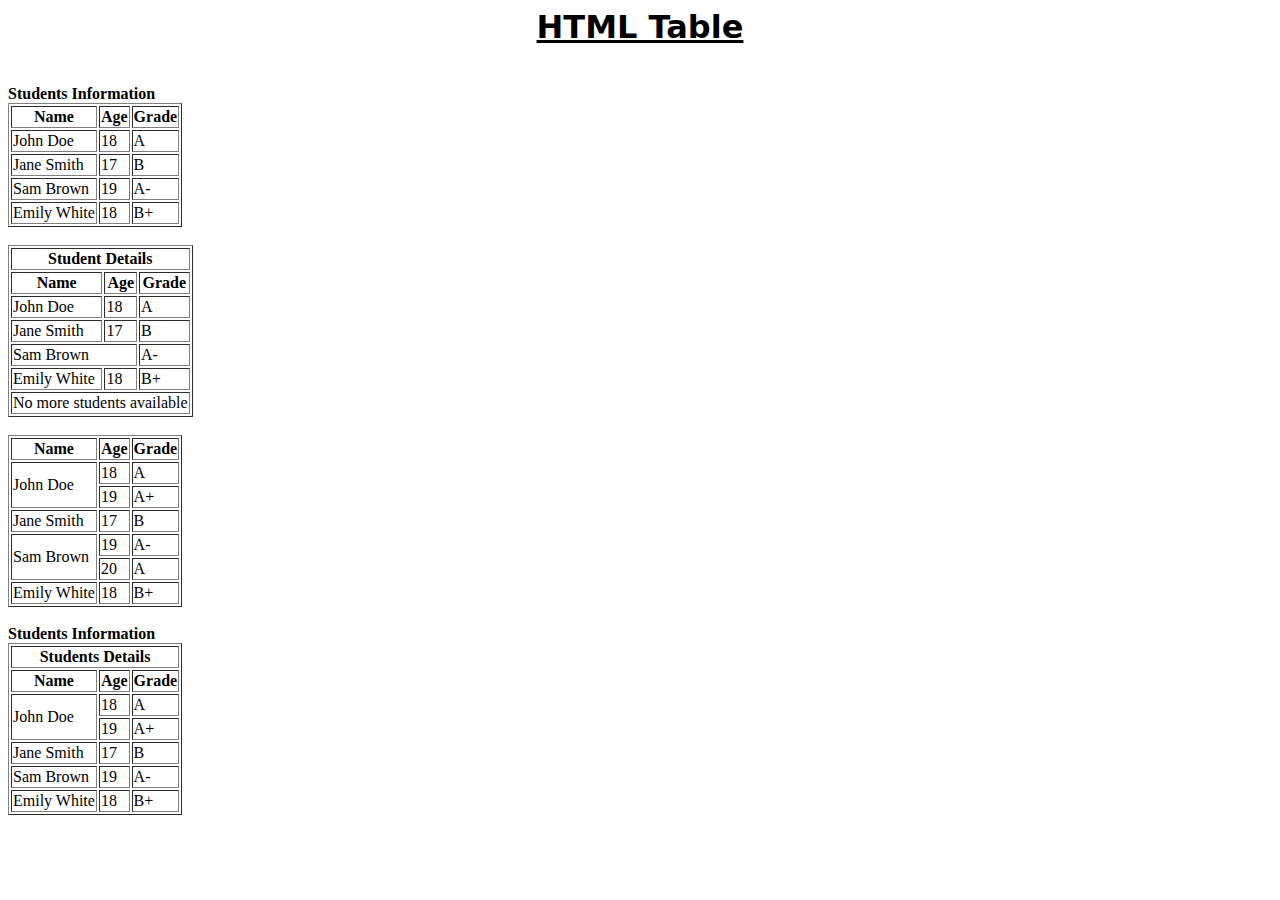
<file: ตาราง.html>
<html lang="en" class=""><head>
    <meta charset="UTF-8">
    <meta name="viewport" content="width=device-width, initial-scale=1.0">
    <title>ตาราง</title>
    <link rel="icon" href="settings.png">
<body>
    <h1 style="text-align: center; font-family: system-ui, -apple-system, BlinkMacSystemFont, 'Segoe UI', Roboto, Oxygen, Ubuntu, Cantarell, 'Open Sans', 'Helvetica Neue', sans-serif;">
        <ins>HTML Table</ins></h1>
    <br>

    <label for=""><B>Students Information</B></label>
    <table border="1">
        <tbody><tr>
            <th>Name</th>
            <th>Age</th>
            <th>Grade</th>
        </tr>
        <tr>
            <td>John Doe</td>
            <td>18</td>
            <td>A</td>
        </tr>
        <tr>
            <td>Jane Smith</td>
            <td>17</td>
            <td>B</td>
        </tr>
        <tr>
            <td>Sam Brown</td>
            <td>19</td>
            <td>A-</td>
        </tr>
        <tr>
            <td>Emily White</td>
            <td>18</td>
            <td>B+</td>
        </tr>
    </tbody></table><br>

    <table border="1">
        <tbody><tr>
            <th colspan="3">Student Details</th>
        </tr>
        <tr>
            <th>Name</th>
            <th>Age</th>
            <th>Grade</th>
        </tr>
        <tr>
            <td>John Doe</td>
            <td>18</td>
            <td>A</td>
        </tr>
        <tr>
            <td>Jane Smith</td>
            <td>17</td>
            <td>B</td>
        </tr>
        <tr>
            <td colspan="2">Sam Brown</td>
            <td>A-</td>
        </tr>
        <tr>
            <td>Emily White</td>
            <td>18</td>
            <td>B+</td>
        </tr>
        <tr>
            <td colspan="3">No more students available</td>
        </tr>
    </tbody></table><br>

    <table border="1">
        <tbody><tr>
            <th>Name</th>
            <th>Age</th>
            <th>Grade</th>
        </tr>
        <tr>
            <td rowspan="2">John Doe</td>
            <td>18</td>
            <td>A</td>
        </tr>
        <tr>
            <td>19</td>
            <td>A+</td>
        </tr>
        <tr>
            <td>Jane Smith</td>
            <td>17</td>
            <td>B</td>
        </tr>
        <tr>
            <td rowspan="2">Sam Brown</td>
            <td>19</td>
            <td>A-</td>
        </tr>
        <tr>
            <td>20</td>
            <td>A</td>
        </tr>
        <tr>
            <td>Emily White</td>
            <td>18</td>
            <td>B+</td>
        </tr>
    </tbody></table><br>

    <label for=""><B>Students Information</B></label>
    <table border="1">
        <tbody><tr>
            <th colspan="3">Students Details</th>
        </tr>
        <tr>
            <th>Name</th>
            <th>Age</th>
            <th>Grade</th>
        </tr>
        <tr>
            <td rowspan="2">John Doe</td>
            <td>18</td>
            <td>A</td>
        </tr>
        <tr>
            <td>19</td>
            <td>A+</td>
        </tr>
        <tr>
            <td>Jane Smith</td>
            <td>17</td>
            <td>B</td>
        </tr>
        <tr>
            <td>Sam Brown</td>
            <td>19</td>
            <td>A-</td>
        </tr>
        <tr>
            <td>Emily White</td>
            <td>18</td>
            <td>B+</td>
        </tr>
    </tbody></table>
    


</body></html>
</file>
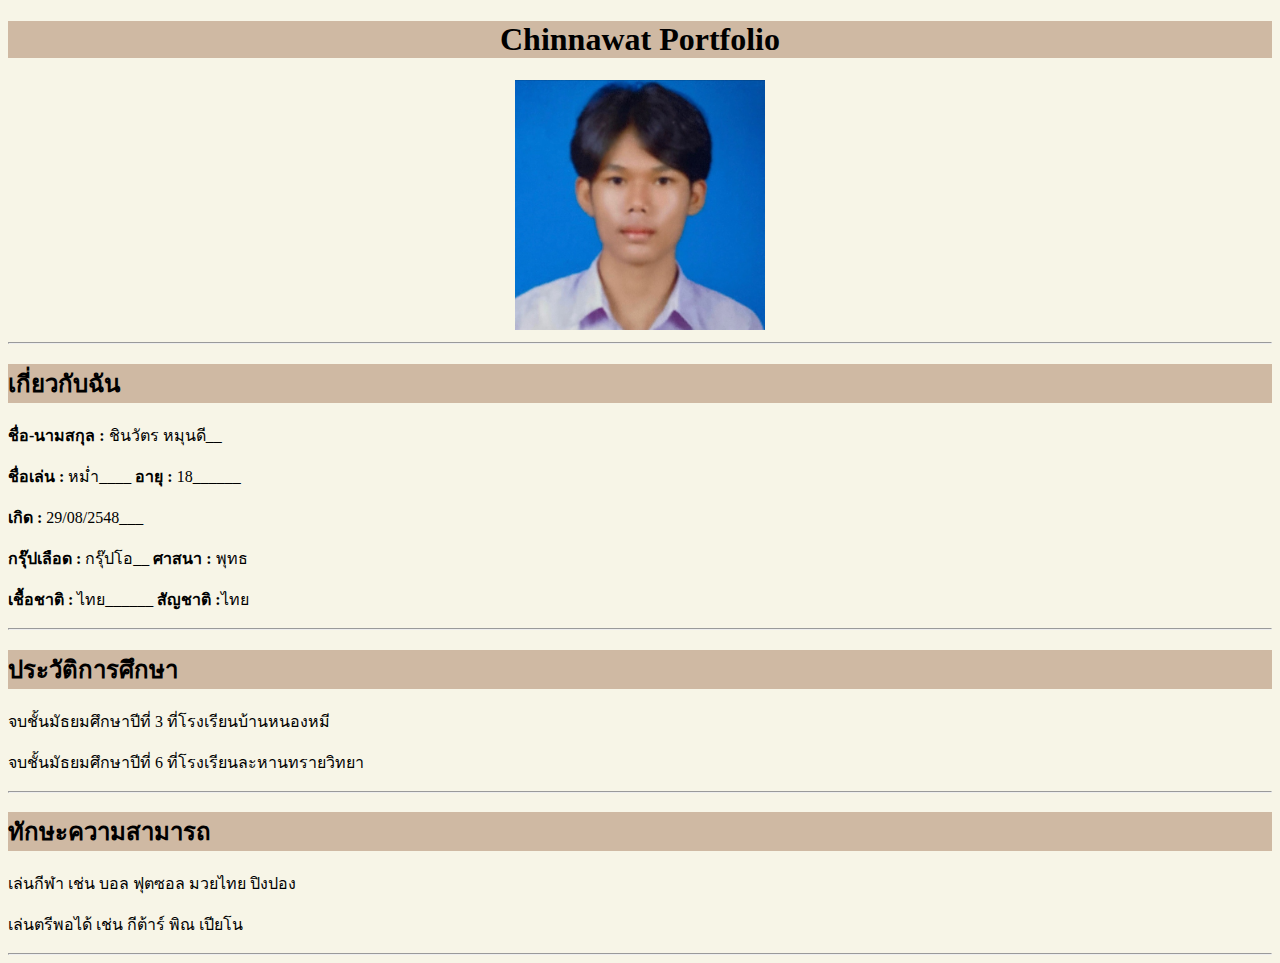
<file: พอร์ตฟอลิโอ .html>
<!DOCTYPE html>
<html lang="en">
<head>
    <meta charset="UTF-8">
    <meta name="viewport" content="width=device-width, initial-scale=1.0">
    <title>Portfolio</title>
    <link rel="stylesheet" href="p.css">
    <link rel="icon" href="archive.png">
</head>
<body style="background-color: rgb(247, 245, 231);">
     <h1 style="background-color: rgb(207, 185, 163);"> <center>Chinnawat Portfolio</center></h1>
     <center>
     <img src="IMG_4023.jpg"  width="250" height="250"></center>
     <hr>
     <h2>เกี่ยวกับฉัน</h2>
     <b>ชื่อ-นามสกุล :</b>  ชินวัตร หมุนดี__
     <p><b>ชื่อเล่น :</b>  หม่ำ____
     <b>อายุ :</b> 18______  </p>
     <p><b>เกิด :</b>  29/08/2548___</p>
     <p><b>กรุ๊ปเลือด :</b> กรุ๊ปโอ__
     <b>ศาสนา :</b>  พุทธ</p>
     <p><b>เชื้อชาติ :</b>  ไทย______
     <b>สัญชาติ :</b>ไทย</p>
     <hr>
     <h2>ประวัติการศึกษา</h2>
     <p>จบชั้นมัธยมศึกษาปีที่ 3 ที่โรงเรียนบ้านหนองหมี <p>
        จบชั้นมัธยมศึกษาปีที่ 6 ที่โรงเรียนละหานทรายวิทยา
     </p></p>
     <hr>
     <h2>ทักษะความสามารถ</h2>
     <p>เล่นกีฬา เช่น บอล ฟุตซอล มวยไทย ปิงปอง</p>
     <p>เล่นตรีพอได้ เช่น กีต้าร์ พิณ เปียโน</p>
     <hr>
  
    
    </body>
    
</html>
</file>
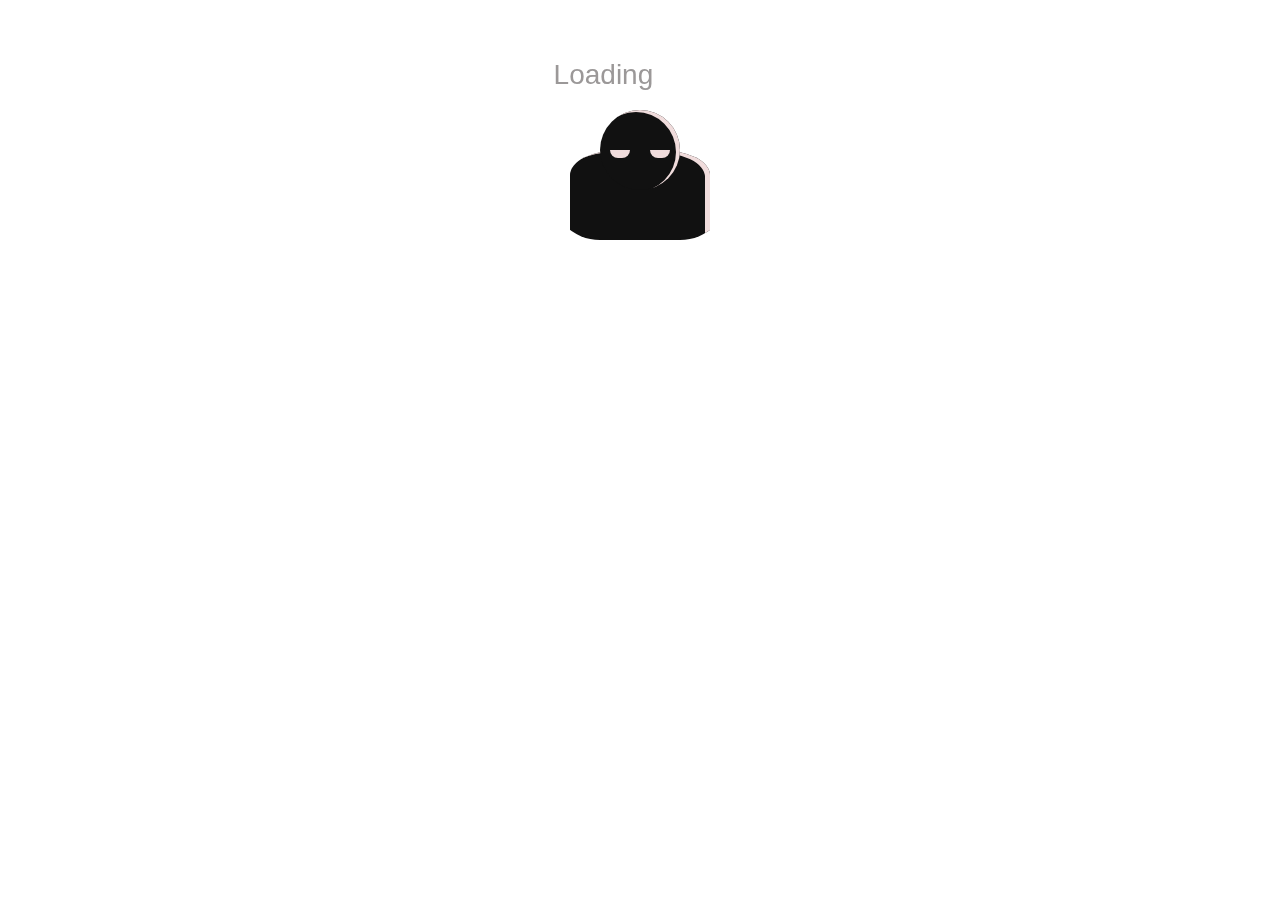
<file: สำเร็จ.html>
<!DOCTYPE html>
<html lang="en">
<head>
    <meta charset="UTF-8">
    <meta name="viewport" content="width=device-width, initial-scale=1.0">
    <title>ยินดีต้อนรับ</title>
    <link rel="icon" href="motivate.png">
    <link rel="stylesheet" href="n.css">
</head>
<body>
  <div class="container"></div>

  <div class="circ">
    <div class="load">Loading . . . </div>
    <div class="hands"></div>
    <div class="body"></div>
    <div class="head">
      <div class="eye"></div>
    </div>
  </div>
</body>
</html>
</file>
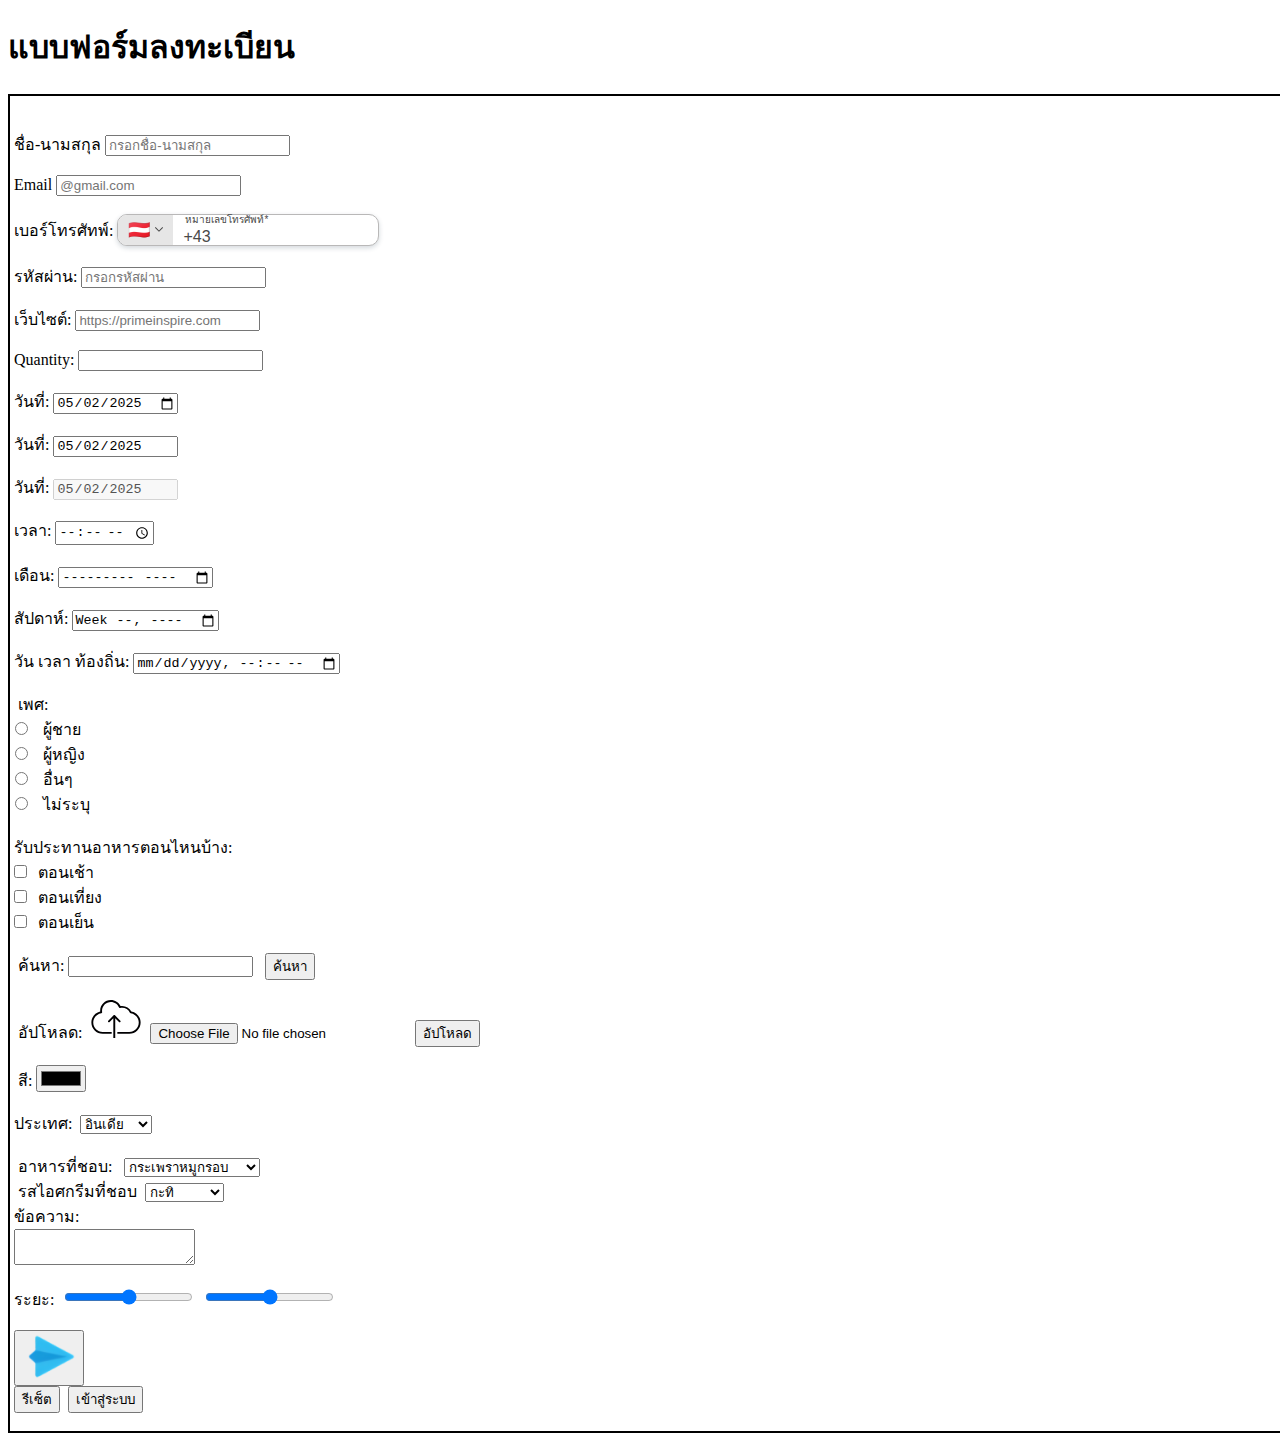
<file: แบบฟอร์ม.html>
<!DOCTYPE html>
<html lang="en">
<head>
    <meta charset="UTF-8">
    <meta name="viewport" content="width=device-width, initial-scale=1.0">
    
    <title>แบบฟอร์ม</title>
    <link rel="icon" href="task.png">
    <link rel="stylesheet" href="b.css">
    
</head>
<body>
    <form action="สำเร็จ.html">
        <h1>แบบฟอร์มลงทะเบียน</h1>
        <div style="border: 2px solid; overflow: auto; width: 1845px; height: auto; " >
        <br></br>
        &nbsp;<label for="name">ชื่อ-นามสกุล</label>
              <input type="text" id="name" name="name " placeholder="กรอกชื่อ-นามสกุล"><br></br>

        &nbsp;<label for="gmail">Email</label>
        <input type="gmail" id="gmail" name="gmail" placeholder="@gmail.com" required> <br><br>
        
        &nbsp;<label for="phone">เบอร์โทรศัทพ์:</label>
        <div class="ui-wrapper">
            <input checked="" id="Austria" name="flag" type="radio">
            <input id="Thailand" name="flag" type="radio">
            <input id="Belgium" name="flag" type="radio">
            <input id="Bulgaria" name="flag" type="radio">
            <input id="Croatia" name="flag" type="radio">
            <input id="Cyprus" name="flag" type="radio">
            <input id="Czech" name="flag" type="radio">
            <input id="Denmark" name="flag" type="radio">
            <input id="Estonia" name="flag" type="radio">
            <input id="Finland" name="flag" type="radio">
            <input id="France" name="flag" type="radio">
            <input id="Germany" name="flag" type="radio">
            <input id="Greece" name="flag" type="radio">
            <input id="Hungary" name="flag" type="radio">
            <input id="Iceland" name="flag" type="radio">
            <input id="Ireland" name="flag" type="radio">
            <input id="Italy" name="flag" type="radio">
            <input id="Latvia" name="flag" type="radio">
            <input id="Liechtenstein" name="flag" type="radio">
            <input id="Lithuania" name="flag" type="radio">
            <input id="Luxembourg" name="flag" type="radio">
            <input id="Malta" name="flag" type="radio">
            <input id="Netherlands" name="flag" type="radio">
            <input id="Norway" name="flag" type="radio">
            <input id="Poland" name="flag" type="radio">
            <input id="Portugal" name="flag" type="radio">
            <input id="Romania" name="flag" type="radio">
            <input id="Slovakia" name="flag" type="radio">
            <input id="Slovenia" name="flag" type="radio">
            <input id="Spain" name="flag" type="radio">
            <input id="Sweden" name="flag" type="radio">
            <input class="dropdown-checkbox" name="dropdown" id="dropdown" type="checkbox">
            <label class="dropdown-container" for="dropdown"></label>
            <div class="input-wrapper">
                <legend>
                  <label for="phonenumber">
                    หมายเลขโทรศัพท์*
                  </label>
                </legend>
                <div class="textfield">
                    <input pattern="\d+" maxlength="11" id="phonenumber" type="text">
                    <span class="invalid-msg">This is not a valid phone number</span>
                </div>
            </div>
            <div class="select-wrapper">
                <ul>
                    <li class="Austria"><label for="Austria"><span>🇦🇹</span>Austria (+43)</label></li>
                    <li class="Thailand"><label for="Thailand"><span>🇹🇭</span>Thailand (+66)</label></li>
                    <li class="Belgium"><label for="Belgium"><span>🇧🇪</span>Belgium (+32)</label></li>
                    <li class="Bulgaria"><label for="Bulgaria"><span>🇧🇬</span>Bulgaria (+359)</label></li>
                    <li class="Croatia"><label for="Croatia"><span>🇭🇷</span>Croatia (+385)</label></li>
                    <li class="Cyprus"><label for="Cyprus"><span>🇨🇾</span>Cyprus (+357)</label></li>
                    <li class="Czech"><label for="Czech"><span>🇨🇿</span>Czech Republic (+420)</label></li>
                    <li class="Denmark"><label for="Denmark"><span>🇩🇰</span>Denmark (+45)</label></li>
                    <li class="Estonia"><label for="Estonia"><span>🇪🇪</span>Estonia (+372)</label></li>
                    <li class="Finland"><label for="Finland"><span>🇫🇮</span>Finland (+358)</label></li>
                    <li class="France"><label for="France"><span>🇫🇷</span>France (+33)</label></li>
                    <li class="Germany"><label for="Germany"><span>🇩🇪</span>Germany (+49)</label></li>
                    <li class="Greece"><label for="Greece"><span>🇬🇷</span>Greece (+30)</label></li>
                    <li class="Hungary"><label for="Hungary"><span>🇭🇺</span>Hungary (+36)</label></li>
                    <li class="Iceland"><label for="Iceland"><span>🇮🇸</span>Iceland (+354)</label></li>
                    <li class="Ireland"><label for="Ireland"><span>🇮🇪</span>Republic of Ireland (+353)</label></li>
                    <li class="Italy"><label for="Italy"><span>🇮🇹</span>Italy (+39)</label></li>
                    <li class="Latvia"><label for="Latvia"><span>🇱🇻</span>Latvia (+371)</label></li>
                    <li class="Liechtenstein"><label for="Liechtenstein"><span>🇱🇮</span>Liechtenstein (+423)</label></li>
                    <li class="Lithuania"><label for="Lithuania"><span>🇱🇹</span>Lithuania (+370)</label></li>
                    <li class="Luxembourg"><label for="Luxembourg"><span>🇱🇺</span>Luxembourg (+352)</label></li>
                    <li class="Malta"><label for="Malta"><span>🇲🇹</span>Malta (+356)</label></li>
                    <li class="Netherlands"><label for="Netherlands"><span>🇳🇱</span>Netherlands (+31)</label></li>
                    <li class="Norway"><label for="Norway"><span>🇳🇴</span>Norway (+47)</label></li>
                    <li class="Poland"><label for="Poland"><span>🇵🇱</span>Poland (+48)</label></li>
                    <li class="Portugal"><label for="Portugal"><span>🇵🇹</span>Portugal (+351)</label></li>
                    <li class="Romania"><label for="Romania"><span>🇷🇴</span>Romania (+40)</label></li>
                    <li class="Slovakia"><label for="Slovakia"><span>🇸🇰</span>Slovakia (+421)</label></li>
                    <li class="Slovenia"><label for="Slovenia"><span>🇸🇮</span>Slovenia (+386)</label></li>
                    <li class="Spain"><label for="Spain"><span>🇪🇸</span>Spain (+34)</label></li>
                    <li class="Sweden"><label for="Sweden"><span>🇸🇪</span>Sweden (+46)</label></li>
                </ul>
            </div>
        </div><br><br>

        &nbsp;<label for="password">รหัสผ่าน:</label>
        <input type="password" id="password" name="password" placeholder="กรอกรหัสผ่าน" required><br><br>

        &nbsp;<label for="website">เว็บไซต์:</label>
        <input type="url" id="website" name="website" placeholder="https://primeinspire.com" required><br><br>

        &nbsp;<label for="quantity">Quantity:</label>
        <input type="number" id="quantity" name="quantity" required><br><br>

        &nbsp;<label for="date">วันที่:</label>
        <input type="date" id="date" name="date" value="2025-05-02" required><br><br>

        &nbsp;<label for="date2">วันที่:</label>
        <input type="date" id="date2" name="date2" value="2025-05-02" readonly><br><br>

        &nbsp;<label for="date3">วันที่:</label>
        <input type="date" id="date3" name="date3" value="2025-05-02" disabled><br><br>

        &nbsp;<label for="time">เวลา:</label>
        <input type="time" id="time" name="time" required><br><br>

        &nbsp;<label for="month">เดือน:</label>
        <input type="month" id="month" name="month" required><br><br>

        &nbsp;<label for="week">สัปดาห์:</label>
        <input type="week" id="week" name="week" required><br><br>

        &nbsp;<label for="datetime">วัน เวลา ท้องถิ่น:</label>
        <input type="datetime-local" id="datetime" name="datetime" required><br><br>

        &nbsp; <label>เพศ:</label><br>
        <input type="radio" id="male" name="gender" value="male">
        &nbsp; <label for="male">ผู้ชาย</label><br>
        <input type="radio" id="female" name="gender" value="female">
        &nbsp; <label for="female">ผู้หญิง</label><br>
        <input type="radio" id="other" name="gender" value="other">
        &nbsp; <label for="other">อื่นๆ</label><br>
        <input type="radio" id="preferNotToSay" name="gender" value="preferNotToSay">
        &nbsp; <label for="preferNotToSay">ไม่ระบุ</label><br><br>

        &nbsp;<label>รับประทานอาหารตอนไหนบ้าง:</label><br>
            <input type="checkbox" id="breakfast" name="foodTime" value="breakfast">
        &nbsp;<label for="breakfast">ตอนเช้า</label><br>
                <input type="checkbox" id="lunch" name="foodTime" value="lunch">
        &nbsp;<label for="lunch">ตอนเที่ยง</label><br>
            <input type="checkbox" id="dinner" name="foodTime" value="dinner">
        &nbsp;<label for="dinner">ตอนเย็น</label><br><br>

         &nbsp;  <label for="search">ค้นหา:</label>
                <input type="search" id="search" name="search">
         &nbsp;  <button type="button">ค้นหา</button><br><br>

        &nbsp;  <label for="upload">อัปโหลด:</label>
        
        <label for="file" class="labelFile"><span
          ><svg
            xml:space="preserve"
            viewBox="0 0 184.69 150"
            xmlns:xlink="http://www.w3.org/1999/xlink"
            xmlns="http://www.w3.org/2000/svg"
            id="Capa_1"
            version="1.1"
            width="60px"
            height="40px"
          >
            <g>
              <g>
                <g>
                  <path
                    d="M149.968,50.186c-8.017-14.308-23.796-22.515-40.717-19.813
                      C102.609,16.43,88.713,7.576,73.087,7.576c-22.117,0-40.112,17.994-40.112,40.115c0,0.913,0.036,1.854,0.118,2.834
                      C14.004,54.875,0,72.11,0,91.959c0,23.456,19.082,42.535,42.538,42.535h33.623v-7.025H42.538
                      c-19.583,0-35.509-15.929-35.509-35.509c0-17.526,13.084-32.621,30.442-35.105c0.931-0.132,1.768-0.633,2.326-1.392
                      c0.555-0.755,0.795-1.704,0.644-2.63c-0.297-1.904-0.447-3.582-0.447-5.139c0-18.249,14.852-33.094,33.094-33.094
                      c13.703,0,25.789,8.26,30.803,21.04c0.63,1.621,2.351,2.534,4.058,2.14c15.425-3.568,29.919,3.883,36.604,17.168
                      c0.508,1.027,1.503,1.736,2.641,1.897c17.368,2.473,30.481,17.569,30.481,35.112c0,19.58-15.937,35.509-35.52,35.509H97.391
                      v7.025h44.761c23.459,0,42.538-19.079,42.538-42.535C184.69,71.545,169.884,53.901,149.968,50.186z"
                    style="fill:#010002;"
                  ></path>
                </g>
                <g>
                  <path
                    d="M108.586,90.201c1.406-1.403,1.406-3.672,0-5.075L88.541,65.078
                      c-0.701-0.698-1.614-1.045-2.534-1.045l-0.064,0.011c-0.018,0-0.036-0.011-0.054-0.011c-0.931,0-1.85,0.361-2.534,1.045
                      L63.31,85.127c-1.403,1.403-1.403,3.672,0,5.075c1.403,1.406,3.672,1.406,5.075,0L82.296,76.29v97.227
                      c0,1.99,1.603,3.597,3.593,3.597c1.979,0,3.59-1.607,3.59-3.597V76.165l14.033,14.036
                      C104.91,91.608,107.183,91.608,108.586,90.201z"
                    style="fill:#010002;"
                  ></path>
                </g>
              </g>
            </g> 
           </svg>
        </span>
        </label
      >
      <input class="input" name="text" id="file" type="file" />
      
   
        &nbsp; <button type="button">อัปโหลด</button>
        <br><br>

        &nbsp; <label for="color">สี:</label>
             <input type="color" id="color" name="color" value="#000000"><br><br>

        &nbsp;<label for="country">ประเทศ:</label>
        &nbsp;<select id="country" name="country">
            <option value="india">อินเดีย</option>
            <option value="lao">ลาว</option>
            <option value="Myanmar">พม่า</option>
            <option value="Cambodia">กัมพูชา</option>
            <option value="Philippines">ฟิลิปปินส์</option>
            <option value="Thailand">ไทย</option>
        </select required><br><br>

        

        &nbsp;  <label for="food">อาหารที่ชอบ:</label>
        &nbsp;  <select id="food" name="อาหาร">
            <optgroup label="อาหารเช้า">
                <option value="กระเพราหมูกรอบ">กระเพราหมูกรอบ</option>
                <option value="ข้าวไข่เจียว">ข้าวไข่เจียว</option>
                <option value="ขนมปัง">ขนมปัง</option>
            </optgroup>
            <optgroup label="อาหารเที่ยง">
                <option value="ก๋วยเตี๋ยว">ก๋วยเตี๋ยว</option>
                <option value="ขนมจีน">ขนมจีน</option>
                <option value="ข้าวผัด">ข้าวผัด</option>
            </optgroup>
            <optgroup label="อาหารเย็น">
                <option value="">เนื้อย่าง</option>
                <option value="">ข้าวต้ม</option>
                <option value="">มาม่า</option>
            </optgroup>
        </select>
            <br> 

        &nbsp; <label for="ice">รสไอศกรีมที่ชอบ</label>
        &nbsp;<select name="" id="">
            <option value="">กะทิ</option>
            <option value="">มะนาว</option>
            <option value="">ชาเขียว</option>
            <option value="">โกโก้</option>
            <option value="">กล้วยหอม</option>
            <option value="">รวมมิตร</option>
        </select>


        <br>
        &nbsp;<label for="message">ข้อความ:</label><br>
        &nbsp;<textarea id="message" name="message"></textarea><br><br>

        &nbsp;<label for="range">ระยะ:</label>
        &nbsp;<input type="range" id="range" name="range"> 
        &nbsp;<input type="range" id="range" name="range">   <br><br>

        &nbsp;<button type="submit">
            &nbsp;<img src="image-Photoroom (1).png" alt="Paper Airplane" width="50"></button><br>
            &nbsp;<button type="reset">รีเซ็ต</button>
            &nbsp;<button type="submit">เข้าสู่ระบบ</button> <br></br>
    </div> 
        

    </form>
</body>
</html>
</body>
</html>
</file>
<file: p.css>
h2{
    background-color: rgb(207, 185, 163);
}
</file>
<file: n.css>
.eye {
  width: 20px;
  height: 8px;
  background-color: rgba(240,220,220,1);
  border-radius: 0px 0px 20px 20px;
  position: relative;
  left: 10px;
  top: 40px;
  box-shadow: 40px 0px 0px 0px rgba(240,220,220,1);
}

.head {
  backface-visibility: hidden;
  position: relative;
  margin: -250px auto;
  width: 80px;
  height: 80px;
  background-color: #111;
  border-radius: 50px;
  box-shadow: inset -4px 2px 0px 0px rgba(240,220,220,1);
  animation: headAnim 1.5s infinite alternate;
  animation-timing-function: ease-out;
}

.body {
  position: relative;
  margin: 90px auto;
  width: 140px;
  height: 120px;
  background-color: #111;
  border-radius: 50px/25px;
  box-shadow: inset -5px 2px 0px 0px rgba(240,220,220,1);
  animation: bodyAnim 1.5s infinite alternate;
  animation-timing-function: ease-out;
}

@keyframes headAnim {
  0% {
    top: 0px;
  }

  50% {
    top: 10px;
  }

  100% {
    top: 0px;
  }
}

@keyframes bodyAnim {
  0% {
    top: -5px;
  }

  50% {
    top: 10px;
  }

  100% {
    top: -5px;
  }
}

.circ {
  backface-visibility: hidden;
  margin: 60px auto;
  width: 180px;
  height: 180px;
  border-radius: 0px 0px 50px 50px;
  position: relative;
  z-index: -1;
  left: 0%;
  top: 20%;
  overflow: hidden;
}

.hands {
  margin-top: 140px;
  width: 120px;
  height: 120px;
  position: absolute;
  background-color: #111;
  border-radius: 20px;
  box-shadow: -1px -4px 0px 0px rgba(240,220,220,1);
  transform: rotate(45deg);
  top: 75%;
  left: 16%;
  z-index: 1;
  animation: bodyAnim 1.5s infinite alternate;
  animation-timing-function: ease-out;
}

.load {
  position: absolute;
  width: 7ch;
  height: 32px;
  text-align: left;
  line-height: 32px;
  margin: -10px auto;
  font-family: 'Julius Sans One', sans-serif;
  font-size: 28px;
  font-weight: 400;
  color: rgb(155, 152, 152);
  left: 2%;
  top: 5%;
  animation: fontAnim 3.75s infinite;
  animation-timing-function: ease-out;
  word-wrap: break-word;
  display: block;
  overflow: hidden;
}

@keyframes fontAnim {
  0% {
    width: 7ch;
  }

  16% {
    width: 8ch;
  }

  32% {
    width: 9ch;
  }

  48% {
    width: 10ch;
  }

  64% {
    width: 11ch;
  }

  80% {
    width: 12ch;
  }

  100% {
    width: 13ch;
  }
}
</file>
<file: b.css>
.ui-wrapper {
    --width: 250px;
    --height: 30px;
    --background: #fff;
    --text-color: rgb(73, 73, 73);
    --border-color: rgb(185, 184, 184);
    --border-focus-color: rgb(0, 110, 255);
    --shadow-color: rgba(34, 60, 80, 0.2);
    --shadow-focus-color: rgba(0, 110, 255, 0.2);
    --dropdown-button-color: #e6e6e6;
    --dropdown-button-hover-color: #dad9d9;
  }
  
  .ui-wrapper *,
  .ui-wrapper *::before,
  .ui-wrapper *::after {
    -webkit-box-sizing: border-box;
    box-sizing: border-box;
    font-family: sans-serif;
    color: var(--text-color);
  }
  
  .ui-wrapper {
    width: var(--width);
    height: var(--height);
    display: -webkit-inline-box;
    display: -ms-inline-flexbox;
    display: inline-flex;
    border-radius: 10px;
    position: relative;
    border: 1px solid var(--border-color);
    background-color: var(--background);
    -webkit-box-pack: justify;
    -ms-flex-pack: justify;
    justify-content: space-between;
    padding-right: 10px;
    -webkit-box-shadow: 0px 2px 5px 0px var(--shadow-color);
    box-shadow: 0px 2px 5px 0px var(--shadow-color);
    -webkit-transition: .4s;
    -o-transition: .4s;
    transition: .4s;
    -webkit-user-select: none;
    -moz-user-select: none;
    -ms-user-select: none;
    user-select: none;
  }
  
  .ui-wrapper>input {
    -webkit-appearance: none;
    -moz-appearance: none;
    appearance: none;
    margin: 0;
    width: 0;
    height: 0;
    opacity: 0;
    position: absolute;
    left: 9999px;
  }
  
  .dropdown-container {
    display: -webkit-box;
    display: -ms-flexbox;
    display: flex;
    -webkit-box-pack: center;
    -ms-flex-pack: center;
    justify-content: center;
    -webkit-box-align: center;
    -ms-flex-align: center;
    align-items: center;
    padding: 0 10px;
    cursor: pointer;
    border-radius: 9px 0 0 9px;
    background-color: var(--dropdown-button-color);
  }
  
  .dropdown-container::before {
    content: "🇦🇹";
    font-size: 18px;
    background: none !important;
  }
  
  .dropdown-container::after {
    content: "";
    background-image: url("[data-uri]");
    width: 8px;
    height: 8px;
    background-position: center;
    background-size: cover;
    margin-left: 5px;
    -webkit-transition: .2s;
    -o-transition: .2s;
    transition: .2s;
  }
  
  .select-wrapper {
    width: var(--width);
    position: absolute;
    top: calc(var(--height) + 20px);
    left: 0;
    opacity: 0;
    visibility: hidden;
    -webkit-transition: .2s;
    -o-transition: .2s;
    transition: .2s;
  }
  
  .select-wrapper ul {
    width: 100%;
    background-color: white;
    border-radius: 10px;
    padding: 10px;
    margin: 0;
    list-style: none;
    height: 300px;
    display: -webkit-inline-box;
    display: -ms-inline-flexbox;
    display: inline-flex;
    -webkit-box-orient: vertical;
    -webkit-box-direction: normal;
    -ms-flex-direction: column;
    flex-direction: column;
    -webkit-box-shadow: 0 25px 50px -12px rgba(0, 0, 0, 0.5);
    box-shadow: 0 25px 50px -12px rgba(0, 0, 0, 0.5);
    overflow-y: auto;
    white-space: nowrap;
  }
  
  .select-wrapper ul li {
    display: -webkit-box;
    display: -ms-flexbox;
    display: flex;
    -webkit-box-align: center;
    -ms-flex-align: center;
    align-items: center;
    padding: 5px;
    border-radius: 5px;
  }
  
  .select-wrapper ul li label {
    width: 100%;
  }
  
  .select-wrapper ul li,
  .select-wrapper ul li * {
    cursor: pointer;
  }
  
  .select-wrapper ul li:hover {
    background: lightgray;
  }
  
  .select-wrapper ul li span {
    display: inline-block;
    margin-right: 15px;
  }
  
  .input-wrapper {
    width: 100%;
    padding-left: 10px;
    display: -webkit-box;
    display: -ms-flexbox;
    display: flex;
    -webkit-box-orient: vertical;
    -webkit-box-direction: normal;
    -ms-flex-direction: column;
    flex-direction: column;
    -webkit-box-pack: center;
    -ms-flex-pack: center;
    justify-content: center;
    row-gap: 0px;
  }
  
  .input-wrapper legend {
    font-size: 10px;
  }
  
  .input-wrapper .textfield {
    width: 100%;
    display: -webkit-box;
    display: -ms-flexbox;
    display: flex;
    -webkit-box-align: center;
    -ms-flex-align: center;
    align-items: center;
  }
  
  .input-wrapper .textfield::before {
    content: "+31";
    margin-right: 1px;
    white-space: nowrap;
  }
  
  .input-wrapper .textfield input {
    width: 100%;
    font-size: 16px;
    outline: none;
    border: none;
    background: none;
  }
  
  .invalid-msg {
    font-size: 12px;
    position: absolute;
    color: red;
    top: 115%;
    left: 0;
    opacity: 0;
    visibility: hidden;
    -webkit-transition: .2s;
    -o-transition: .2s;
    transition: .2s;
  }
  
  /* actions */
  
  #phonenumber:invalid+.invalid-msg {
    top: 110%;
    opacity: 1;
    visibility: visible;
  }
  
  .ui-wrapper:focus-within {
    border-color: var(--border-focus-color);
    -webkit-box-shadow: 0px 2px 5px 0px var(--shadow-focus-color);
    box-shadow: 0px 2px 5px 0px var(--shadow-focus-color);
  }
  
  .dropdown-container:hover {
    background-color: var(--dropdown-button-hover-color);
  }
  
  .dropdown-checkbox:checked~.select-wrapper {
    top: calc(var(--height) + 5px);
    opacity: 1;
    visibility: visible;
  }
  
  .dropdown-checkbox:checked+.dropdown-container::after {
    rotate: 180deg;
    translate: 0 -2px;
  }
  
  .ui-wrapper input#Austria:checked~.dropdown-container::before,
  .ui-wrapper input#Austria:checked~.select-wrapper li.Austria {
    content: "🇦🇹";
    background-color: lightgray;
  }
  
  .ui-wrapper input#Thailand:checked~.dropdown-container::before,
  .ui-wrapper input#Thailand:checked~.select-wrapper li.Thailand {
    content: "🇹🇭";
    background-color: lightgray;
  }

  .ui-wrapper input#Belgium:checked~.dropdown-container::before,
  .ui-wrapper input#Belgium:checked~.select-wrapper li.Belgium {
    content: "🇧🇪";
    background-color: lightgray;
  }
  
  .ui-wrapper input#Bulgaria:checked~.dropdown-container::before,
  .ui-wrapper input#Bulgaria:checked~.select-wrapper li.Bulgaria {
    content: "🇧🇬";
    background-color: lightgray;
  }
  
  .ui-wrapper input#Croatia:checked~.dropdown-container::before,
  .ui-wrapper input#Croatia:checked~.select-wrapper li.Croatia {
    content: "🇭🇷";
    background-color: lightgray;
  }
  
  .ui-wrapper input#Cyprus:checked~.dropdown-container::before,
  .ui-wrapper input#Cyprus:checked~.select-wrapper li.Cyprus {
    content: "🇨🇾";
    background-color: lightgray;
  }
  
  .ui-wrapper input#Czech:checked~.dropdown-container::before,
  .ui-wrapper input#Czech:checked~.select-wrapper li.Czech {
    content: "🇨🇿";
    background-color: lightgray;
  }
  
  .ui-wrapper input#Denmark:checked~.dropdown-container::before,
  .ui-wrapper input#Denmark:checked~.select-wrapper li.Denmark {
    content: "🇩🇰";
    background-color: lightgray;
  }
  
  .ui-wrapper input#Estonia:checked~.dropdown-container::before,
  .ui-wrapper input#Estonia:checked~.select-wrapper li.Estonia {
    content: "🇪🇪";
    background-color: lightgray;
  }
  
  .ui-wrapper input#Finland:checked~.dropdown-container::before,
  .ui-wrapper input#Finland:checked~.select-wrapper li.Finland {
    content: "🇫🇮";
    background-color: lightgray;
  }
  
  .ui-wrapper input#France:checked~.dropdown-container::before,
  .ui-wrapper input#France:checked~.select-wrapper li.France {
    content: "🇫🇷";
    background-color: lightgray;
  }
  
  .ui-wrapper input#Germany:checked~.dropdown-container::before,
  .ui-wrapper input#Germany:checked~.select-wrapper li.Germany {
    content: "🇩🇪";
    background-color: lightgray;
  }
  
  .ui-wrapper input#Greece:checked~.dropdown-container::before,
  .ui-wrapper input#Greece:checked~.select-wrapper li.Greece {
    content: "🇬🇷";
    background-color: lightgray;
  }
  
  .ui-wrapper input#Hungary:checked~.dropdown-container::before,
  .ui-wrapper input#Hungary:checked~.select-wrapper li.Hungary {
    content: "🇭🇺";
    background-color: lightgray;
  }
  
  .ui-wrapper input#Iceland:checked~.dropdown-container::before,
  .ui-wrapper input#Iceland:checked~.select-wrapper li.Iceland {
    content: "🇮🇸";
    background-color: lightgray;
  }
  
  .ui-wrapper input#Ireland:checked~.dropdown-container::before,
  .ui-wrapper input#Ireland:checked~.select-wrapper li.Ireland {
    content: "🇮🇪";
    background-color: lightgray;
  }
  
  .ui-wrapper input#Italy:checked~.dropdown-container::before,
  .ui-wrapper input#Italy:checked~.select-wrapper li.Italy {
    content: "🇮🇹";
    background-color: lightgray;
  }
  
  .ui-wrapper input#Latvia:checked~.dropdown-container::before,
  .ui-wrapper input#Latvia:checked~.select-wrapper li.Latvia {
    content: "🇱🇻";
    background-color: lightgray;
  }
  
  .ui-wrapper input#Liechtenstein:checked~.dropdown-container::before,
  .ui-wrapper input#Liechtenstein:checked~.select-wrapper li.Liechtenstein {
    content: "🇱🇮";
    background-color: lightgray;
  }
  
  .ui-wrapper input#Lithuania:checked~.dropdown-container::before,
  .ui-wrapper input#Lithuania:checked~.select-wrapper li.Lithuania {
    content: "🇱🇹";
    background-color: lightgray;
  }
  
  .ui-wrapper input#Luxembourg:checked~.dropdown-container::before,
  .ui-wrapper input#Luxembourg:checked~.select-wrapper li.Luxembourg {
    content: "🇱🇺";
    background-color: lightgray;
  }
  
  .ui-wrapper input#Malta:checked~.dropdown-container::before,
  .ui-wrapper input#Malta:checked~.select-wrapper li.Malta {
    content: "🇲🇹";
    background-color: lightgray;
  }
  
  .ui-wrapper input#Netherlands:checked~.dropdown-container::before,
  .ui-wrapper input#Netherlands:checked~.select-wrapper li.Netherlands {
    content: "🇳🇱";
    background-color: lightgray;
  }
  
  .ui-wrapper input#Norway:checked~.dropdown-container::before,
  .ui-wrapper input#Norway:checked~.select-wrapper li.Norway {
    content: "🇳🇴";
    background-color: lightgray;
  }
  
  .ui-wrapper input#Poland:checked~.dropdown-container::before,
  .ui-wrapper input#Poland:checked~.select-wrapper li.Poland {
    content: "🇵🇱";
    background-color: lightgray;
  }
  
  .ui-wrapper input#Portugal:checked~.dropdown-container::before,
  .ui-wrapper input#Portugal:checked~.select-wrapper li.Portugal {
    content: "🇵🇹";
    background-color: lightgray;
  }
  
  .ui-wrapper input#Romania:checked~.dropdown-container::before,
  .ui-wrapper input#Romania:checked~.select-wrapper li.Romania {
    content: "🇷🇴";
    background-color: lightgray;
  }
  
  .ui-wrapper input#Slovakia:checked~.dropdown-container::before,
  .ui-wrapper input#Slovakia:checked~.select-wrapper li.Slovakia {
    content: "🇸🇰";
    background-color: lightgray;
  }
  
  .ui-wrapper input#Slovenia:checked~.dropdown-container::before,
  .ui-wrapper input#Slovenia:checked~.select-wrapper li.Slovenia {
    content: "🇸🇮";
    background-color: lightgray;
  }
  
  .ui-wrapper input#Spain:checked~.dropdown-container::before,
  .ui-wrapper input#Spain:checked~.select-wrapper li.Spain {
    content: "🇪🇸";
    background-color: lightgray;
  }
  
  .ui-wrapper input#Sweden:checked~.dropdown-container::before,
  .ui-wrapper input#Sweden:checked~.select-wrapper li.Sweden {
    content: "🇸🇪";
    background-color: lightgray;
  }
  
  .ui-wrapper input#Austria:checked~.input-wrapper .textfield::before {
    content: "+43";
  }

  .ui-wrapper input#Thailand:checked~.input-wrapper .textfield::before {
    content: "+66";
  }

  .ui-wrapper input#Belgium:checked~.input-wrapper .textfield::before {
    content: "+32";
  }
  
  .ui-wrapper input#Bulgaria:checked~.input-wrapper .textfield::before {
    content: "+359";
  }
  
  .ui-wrapper input#Croatia:checked~.input-wrapper .textfield::before {
    content: "+385";
  }
  
  .ui-wrapper input#Cyprus:checked~.input-wrapper .textfield::before {
    content: "+357";
  }
  
  .ui-wrapper input#Czech:checked~.input-wrapper .textfield::before {
    content: "+420";
  }
  
  .ui-wrapper input#Denmark:checked~.input-wrapper .textfield::before {
    content: "+45";
  }
  
  .ui-wrapper input#Estonia:checked~.input-wrapper .textfield::before {
    content: "+372";
  }
  
  .ui-wrapper input#Finland:checked~.input-wrapper .textfield::before {
    content: "+358";
  }
  
  .ui-wrapper input#France:checked~.input-wrapper .textfield::before {
    content: "+33";
  }
  
  .ui-wrapper input#Germany:checked~.input-wrapper .textfield::before {
    content: "+49";
  }
  
  .ui-wrapper input#Greece:checked~.input-wrapper .textfield::before {
    content: "+30";
  }
  
  .ui-wrapper input#Hungary:checked~.input-wrapper .textfield::before {
    content: "+36";
  }
  
  .ui-wrapper input#Iceland:checked~.input-wrapper .textfield::before {
    content: "+354";
  }
  
  .ui-wrapper input#Ireland:checked~.input-wrapper .textfield::before {
    content: "+353";
  }
  
  .ui-wrapper input#Italy:checked~.input-wrapper .textfield::before {
    content: "+39";
  }
  
  .ui-wrapper input#Latvia:checked~.input-wrapper .textfield::before {
    content: "+371";
  }
  
  .ui-wrapper input#Liechtenstein:checked~.input-wrapper .textfield::before {
    content: "+423";
  }
  
  .ui-wrapper input#Lithuania:checked~.input-wrapper .textfield::before {
    content: "+370";
  }
  
  .ui-wrapper input#Luxembourg:checked~.input-wrapper .textfield::before {
    content: "+352";
  }
  
  .ui-wrapper input#Malta:checked~.input-wrapper .textfield::before {
    content: "+356";
  }
  
  .ui-wrapper input#Netherlands:checked~.input-wrapper .textfield::before {
    content: "+31";
  }
  
  .ui-wrapper input#Norway:checked~.input-wrapper .textfield::before {
    content: "+47";
  }
  
  .ui-wrapper input#Poland:checked~.input-wrapper .textfield::before {
    content: "+48";
  }
  
  .ui-wrapper input#Portugal:checked~.input-wrapper .textfield::before {
    content: "+351";
  }
  
  .ui-wrapper input#Romania:checked~.input-wrapper .textfield::before {
    content: "+40";
  }
  
  .ui-wrapper input#Slovakia:checked~.input-wrapper .textfield::before {
    content: "+421";
  }
  
  .ui-wrapper input#Slovenia:checked~.input-wrapper .textfield::before {
    content: "+386";
  }
  
  .ui-wrapper input#Spain:checked~.input-wrapper .textfield::before {
    content: "+34";
  }
  
  .ui-wrapper input#Sweden:checked~.input-wrapper .textfield::before {
    content: "+46";
  }
</file>
